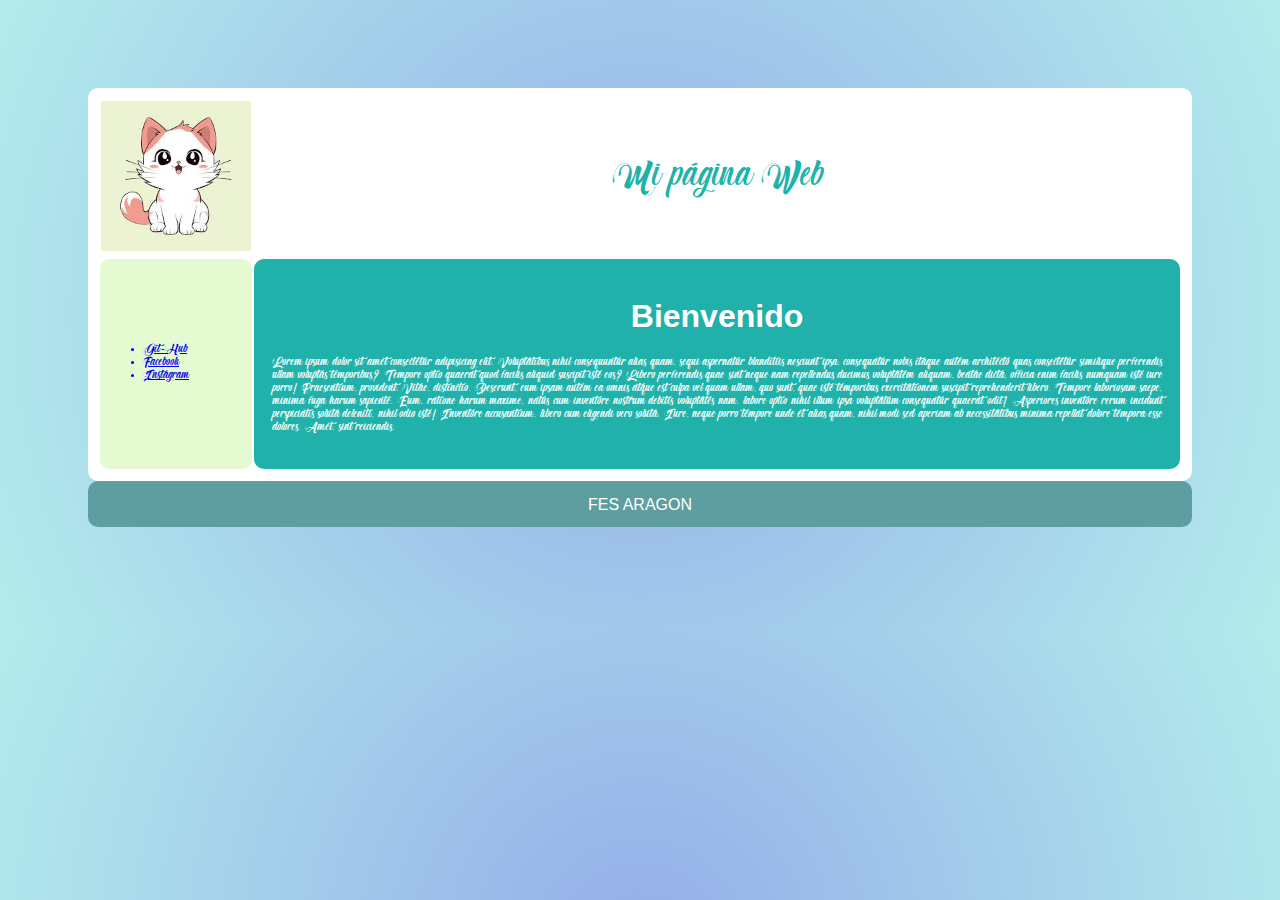
<file: 17092024/index.html>
<!DOCTYPE html>
<html lang="en">
  <head>
    <meta charset="UTF-8" />
    <meta name="viewport" content="width=device-width, initial-scale=1.0" />
    <link
      rel="shortcut icon"
      href="Recursos/Media/favicon.png"
      type="image/x-icon"
    />
    <link rel="stylesheet" href="Recursos/estilos.css" />
    <title>ICO ARAGON</title>
  </head>
  <body>
    <div class="">
      <table class="fondoBlanco borde">
        <tr>
          <td>
            <img src="Recursos/Media/gato.jpg" alt="Gato UwU" class="imagen" />
          </td>
          <td><p class="texto1">Mi página Web</p></td>
        </tr>
        <tr class="fondoAmarillo">
          <td class="bordeVerde">
            <ul>
                <a href="https://github.com/"><li>Git-Hub</li></a>
                <a href="https://es-la.facebook.com/"><li>Facebook</li></a>
                <a href="https://www.instagram.com/"><li>Instagram</li></a>              
            </ul>
          </td>
          <td class="texto2 separacion bordeVerdeMar">
            <div><h1 class="texto3">Bienvenido</h1></div>
            <div>
              <p>
                Lorem ipsum dolor sit amet consectetur adipisicing elit.
                Voluptatibus nihil consequuntur alias quam, sequi aspernatur
                blanditiis nesciunt ipsa, consequatur nobis itaque autem
                architecto quas consectetur similique perferendis ullam voluptas
                temporibus? Tempore optio quaerat quod facilis aliquid suscipit
                iste eos? Libero perferendis quae sint neque nam repellendus
                ducimus voluptatem aliquam, beatae dicta, officia enim facilis
                numquam iste iure porro! Praesentium, provident. Vitae,
                distinctio. Deserunt, eum ipsam autem ea omnis atque est culpa
                vel quam ullam, quo sunt, quae iste temporibus exercitationem
                suscipit reprehenderit libero. Tempore laboriosam saepe, minima
                fuga harum sapiente. Eum, ratione harum maxime, natus cum
                inventore nostrum debitis voluptates nam, labore optio nihil
                illum ipsa voluptatum consequatur quaerat odit! Asperiores
                inventore rerum incidunt perspiciatis soluta deleniti, nihil
                odio iste! Inventore accusantium, libero cum eligendi vero
                soluta. Iure, neque porro tempore unde et alias quam, nihil modi
                sed aperiam ab necessitatibus minima repellat dolore tempora
                esse dolores. Amet, sint reiciendis.
              </p>
            </div>
          </td>
        </tr>
      </table>
      <div>
        <p class="texto4 fondoAzul">FES ARAGON</p>
      </div>
    </div>
  </body>
</html>
</file>
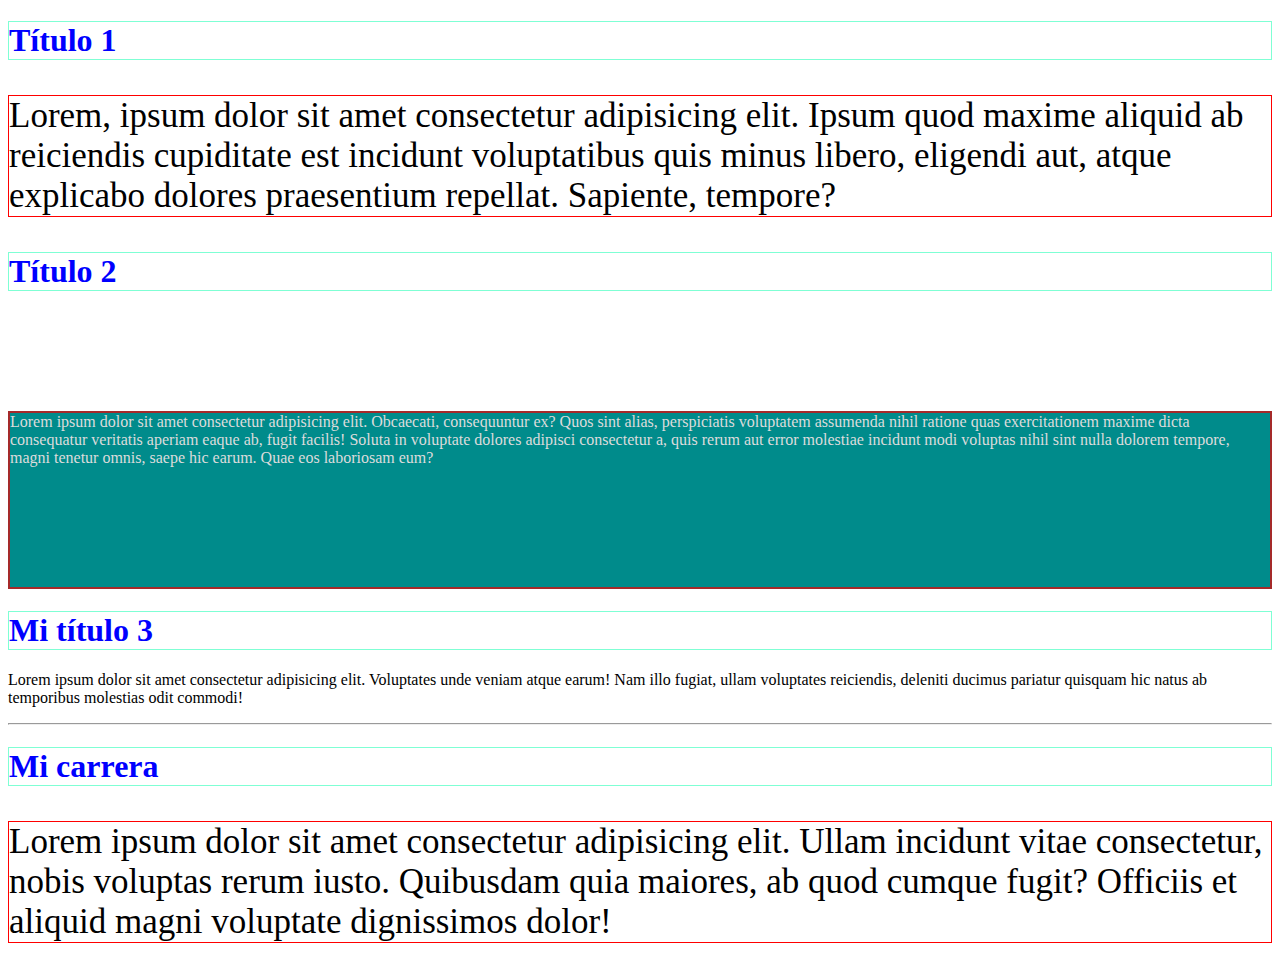
<file: 27082024/index.html>
<!DOCTYPE html>
<html lang="en">
  <head>
    <meta charset="UTF-8" />
    <meta name="viewport" content="width=device-width, initial-scale=1.0" />
    <link rel="stylesheet" href="estilos.css">
    <title>Mi página Web</title>
  </head>

  <body>
    <section>
      <div>
        <h1>Título 1</h1>
        <p class="parrafoRojo">
          Lorem, ipsum dolor sit amet consectetur adipisicing elit. Ipsum quod
          maxime aliquid ab reiciendis cupiditate est incidunt voluptatibus quis
          minus libero, eligendi aut, atque explicabo dolores praesentium
          repellat. Sapiente, tempore?
        </p>
      </div>
    </section>
    <section>
      <div>
        <h1>Título 2</h1>
        <p class="parrafoUwu">
          Lorem ipsum dolor sit amet consectetur adipisicing elit. Obcaecati,
          consequuntur ex? Quos sint alias, perspiciatis voluptatem assumenda
          nihil ratione quas exercitationem maxime dicta consequatur veritatis
          aperiam eaque ab, fugit facilis! Soluta in voluptate dolores adipisci
          consectetur a, quis rerum aut error molestiae incidunt modi voluptas
          nihil sint nulla dolorem tempore, magni tenetur omnis, saepe hic
          earum. Quae eos laboriosam eum?
        </p>
        <h1>Mi título 3</h1>
        <p>
          Lorem ipsum dolor sit amet consectetur adipisicing elit. Voluptates
          unde veniam atque earum! Nam illo fugiat, ullam voluptates reiciendis,
          deleniti ducimus pariatur quisquam hic natus ab temporibus molestias
          odit commodi!
        </p>
      </div>
    </section>
    <hr />
    <div>
      <h1>Mi carrera</h1>
      <p class="parrafoRojo">
        Lorem ipsum dolor sit amet consectetur adipisicing elit. Ullam incidunt
        vitae consectetur, nobis voluptas rerum iusto. Quibusdam quia maiores,
        ab quod cumque fugit? Officiis et aliquid magni voluptate dignissimos
        dolor!
      </p>
    </div>
  </body>
</html>
</file>
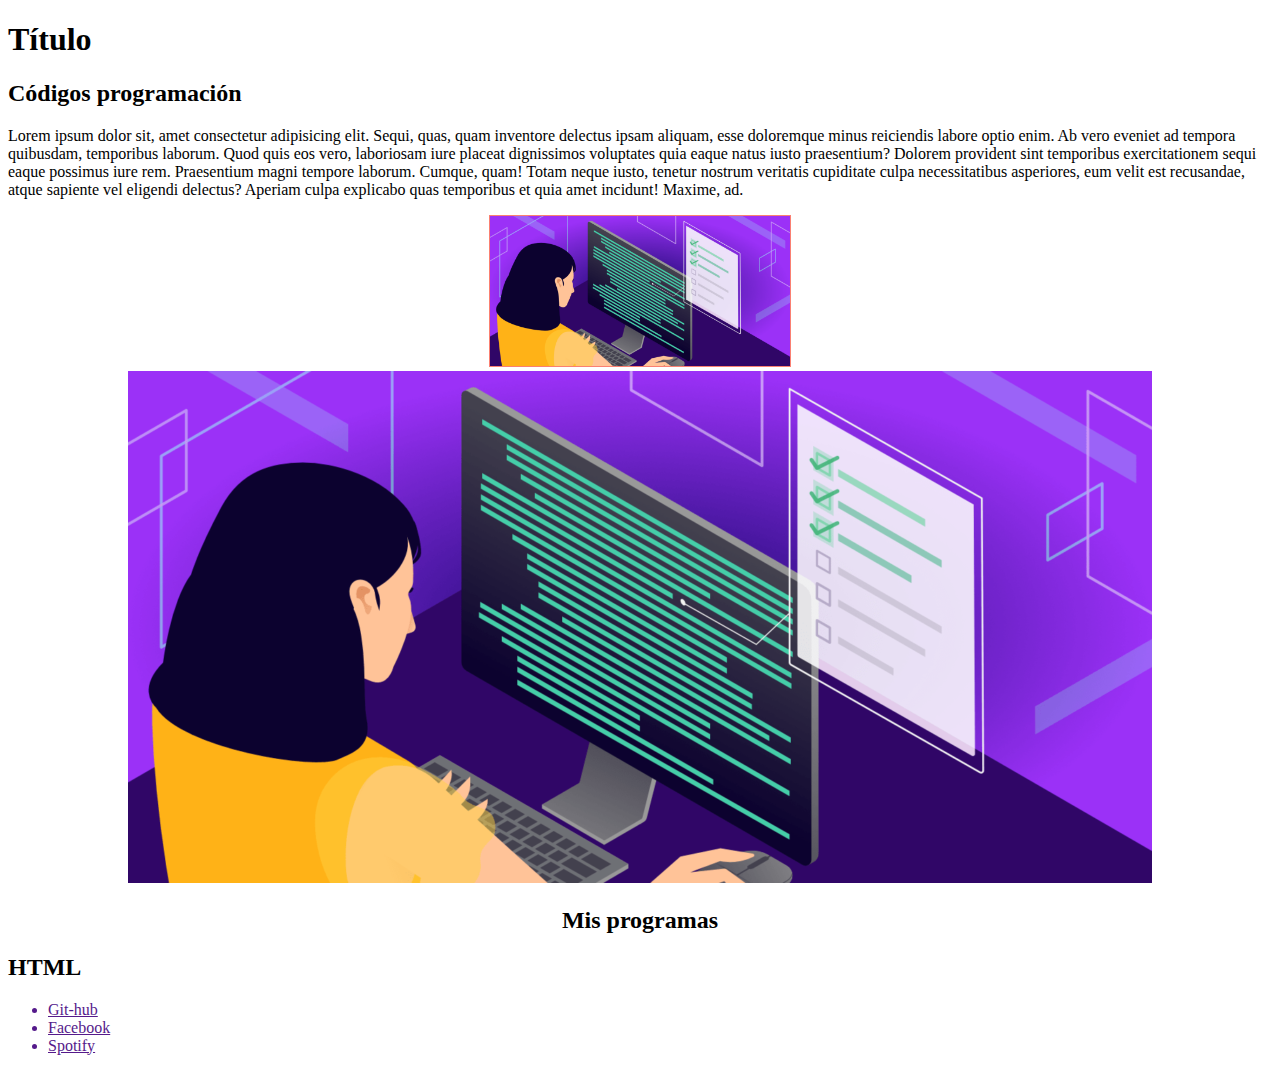
<file: 29082024/index.html>
<!DOCTYPE html>
<html lang="en">
  <head>
    <meta charset="UTF-8" />
    <meta name="viewport" content="width=device-width, initial-scale=1.0" />
    <meta name="description" content="" />
    <title>Document</title>
    <link rel="shortcut icon" href="Media/favicon.png" type="image/x-icon" />
    <link rel="stylesheet" href="estilos.css" />
  </head>
  <body>
    <header>
      <div>
        <h1>Título</h1>
      </div>
    </header>
    <main>
      <section>
        <h2>Códigos programación</h2>
        <div>
          <p>
            Lorem ipsum dolor sit, amet consectetur adipisicing elit. Sequi,
            quas, quam inventore delectus ipsam aliquam, esse doloremque minus
            reiciendis labore optio enim. Ab vero eveniet ad tempora quibusdam,
            temporibus laborum. Quod quis eos vero, laboriosam iure placeat
            dignissimos voluptates quia eaque natus iusto praesentium? Dolorem
            provident sint temporibus exercitationem sequi eaque possimus iure
            rem. Praesentium magni tempore laborum. Cumque, quam! Totam neque
            iusto, tenetur nostrum veritatis cupiditate culpa necessitatibus
            asperiores, eum velit est recusandae, atque sapiente vel eligendi
            delectus? Aperiam culpa explicabo quas temporibus et quia amet
            incidunt! Maxime, ad.
          </p>
        </div>
        <div align="center">
          <img
            class="imagenUno"
            src="Media/codigosProgramacion.png"
            alt="Código de programación"
          />
        </div>
      </section>
      <section>
        <div align="center">
            <img
              src="Media/codigosProgramacion.png"
              alt="Código de programación"
            />
        <h2>Mis programas</h2>

      </section>
      <section>
        <h2>HTML</h2>
      </section>
    </main>
    <footer>
      <div>
        <ul>
          <a href=""><li>Git-hub</li></a>
          <a href=""><li>Facebook</li></a>
          <a href=""><li>Spotify</li></a>
        </ul>
      </div>
    </footer>
  </body>
</html>
</file>
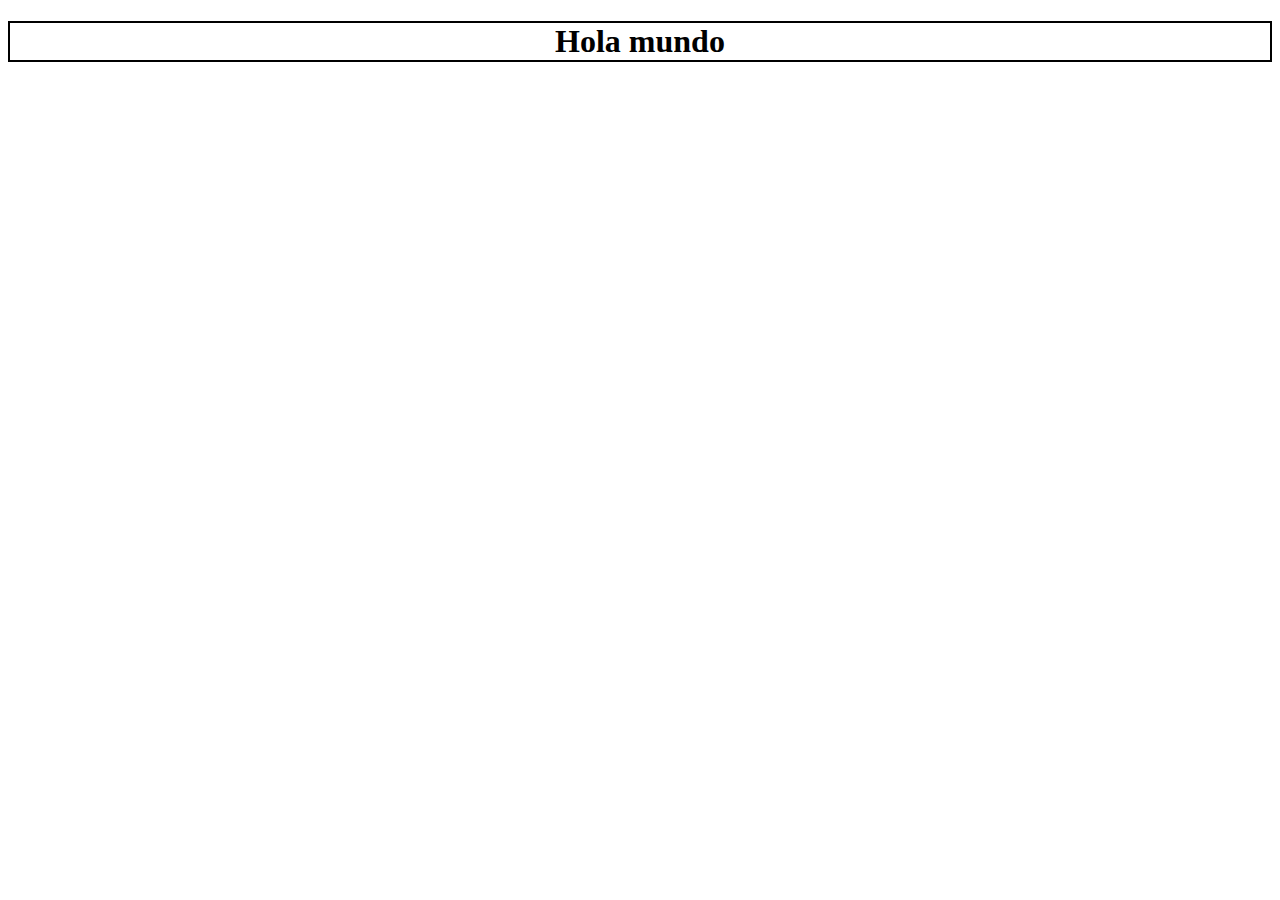
<file: ico/index.html>
<!DOCTYPE html>
<html lang="en">
<head>
    <meta charset="UTF-8">
    <meta name="viewport" content="width=device-width, initial-scale=1.0">
    <title>ICO</title>
    <link rel="stylesheet" href="estilos.css">
</head>
<body>
    <div>
        <h1 class="centrado">Hola mundo</h1>
    </div>
</body>
</html>
</file>
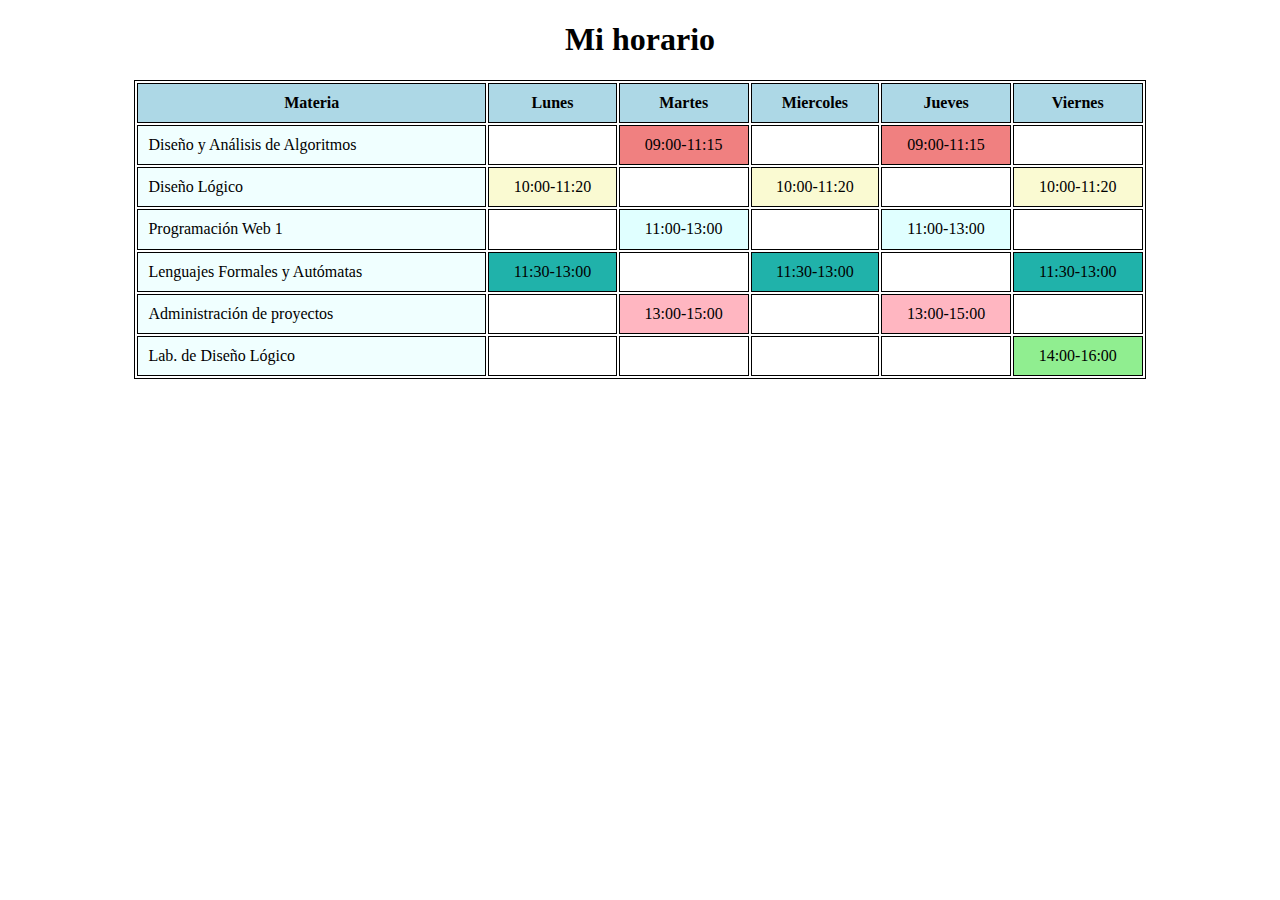
<file: Mi_horario/index.html>
<!DOCTYPE html>
<html lang="en">
  <head>
    <meta charset="UTF-8" />
    <meta name="viewport" content="width=device-width, initial-scale=1.0" />
    <link rel="stylesheet" href="estilos.css" />
    <title>Horario</title>
  </head>
  <body>
    <section>
      <h1 class="titulo">Mi horario</h1>
    </section>
    <section>
      <table class="horario">
        <tr class="encabezado">
          <td>Materia</td>
          <td>Lunes</td>
          <td>Martes</td>
          <td>Miercoles</td>
          <td>Jueves</td>
          <td>Viernes</td>
        </tr>
        <tr>
          <td class="materias">Diseño y Análisis de Algoritmos</td>
          <td class="hora"></td>
          <td class="hora disenoyanalisis">09:00-11:15</td>
          <td class="hora"></td>
          <td class="hora disenoyanalisis">09:00-11:15</td>
          <td class="hora"></td>
        </tr>
        <tr>
          <td class="materias">Diseño Lógico</td>
          <td class="hora disenologico">10:00-11:20</td>
          <td class="hora"></td>
          <td class="hora disenologico">10:00-11:20</td>
          <td class="hora"></td>
          <td class="hora disenologico">10:00-11:20</td>
        </tr>
        <tr>
          <td class="materias">Programación Web 1</td>
          <td class="hora"></td>
          <td class="hora programacion">11:00-13:00</td>
          <td class="hora"></td>
          <td class="hora programacion">11:00-13:00</td>
          <td class="hora"></td>
        </tr>
        <tr>
          <td class="materias">Lenguajes Formales y Autómatas</td>
          <td class="hora lenguajes">11:30-13:00</td>
          <td class="hora"></td>
          <td class="hora lenguajes">11:30-13:00</td>
          <td class="hora"></td>
          <td class="hora lenguajes">11:30-13:00</td>
        </tr>
        <tr>
          <td class="materias">Administración de proyectos</td>
          <td class="hora"></td>
          <td class="hora administracion">13:00-15:00</td>
          <td class="hora"></td>
          <td class="hora administracion">13:00-15:00</td>
          <td class="hora"></td>
        </tr>
        <tr>
          <td class="materias">Lab. de Diseño Lógico</td>
          <td class="hora"></td>
          <td class="hora"></td>
          <td class="hora"></td>
          <td class="hora"></td>
          <td class="hora lab">14:00-16:00</td>
        </tr>
      </table>
    </section>
  </body>
</html>
</file>
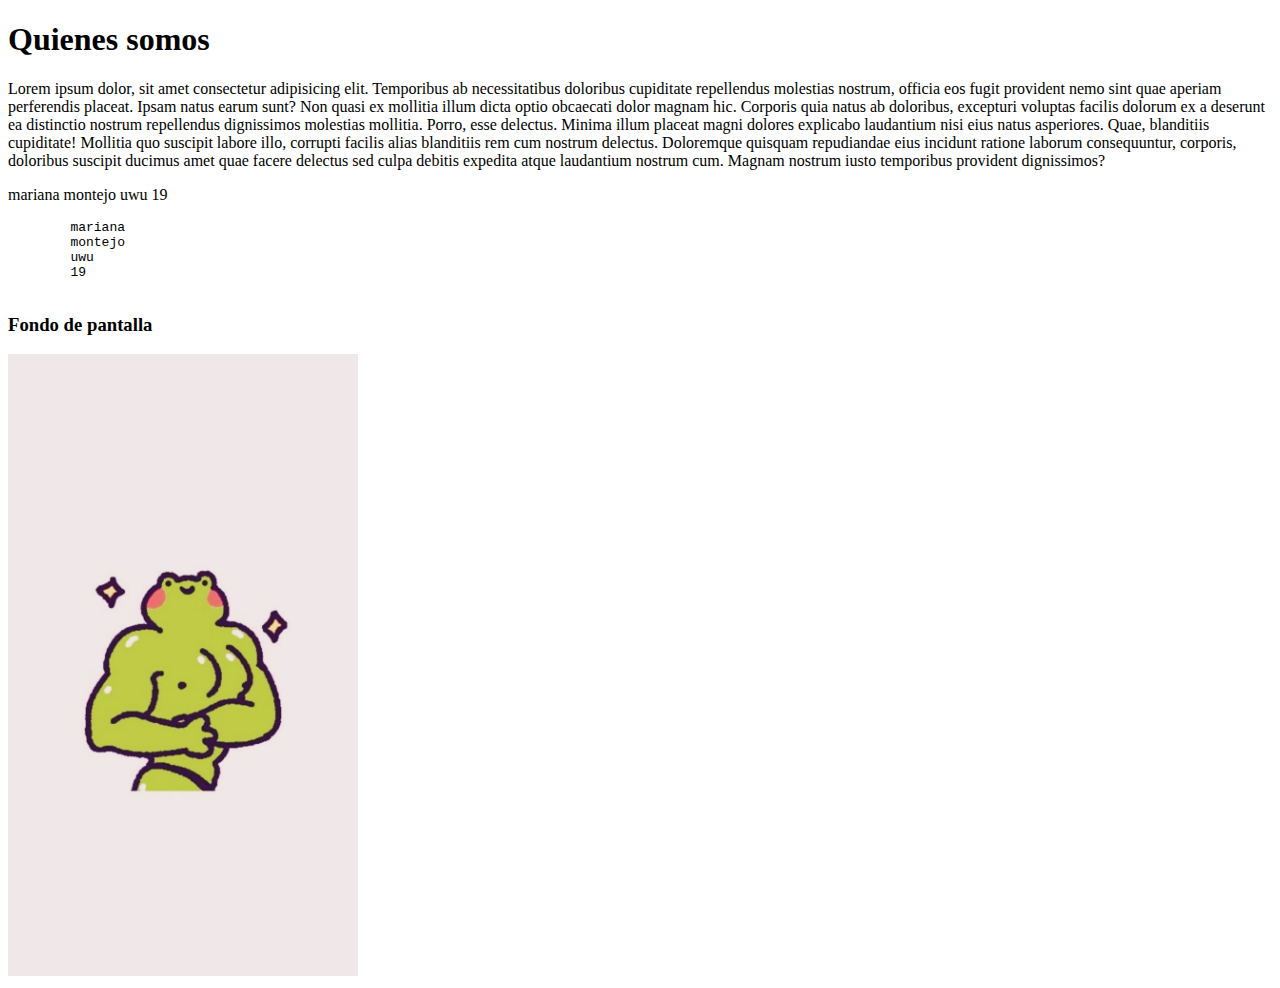
<file: Mi_Pagina_con_Anclas/index.html>
<!DOCTYPE html>
<html lang="en">
  <head>
    <meta charset="UTF-8" />
    <meta name="viewport" content="width=device-width, initial-scale=1.0" />
    <title>UNAM</title>
    <link
      rel="shortcut icon"
      href="Media\img\favicon\favicon.png"
      type="image/x-icon"
    />
  </head>
  <body>
    <!-- Titulo de mi pagina Sección principal-->
    <section>
      <h1>Quienes somos</h1>
      <p>
        Lorem ipsum dolor, sit amet consectetur adipisicing elit. Temporibus ab
        necessitatibus doloribus cupiditate repellendus molestias nostrum,
        officia eos fugit provident nemo sint quae aperiam perferendis placeat.
        Ipsam natus earum sunt? Non quasi ex mollitia illum dicta optio
        obcaecati dolor magnam hic. Corporis quia natus ab doloribus, excepturi
        voluptas facilis dolorum ex a deserunt ea distinctio nostrum repellendus
        dignissimos molestias mollitia. Porro, esse delectus. Minima illum
        placeat magni dolores explicabo laudantium nisi eius natus asperiores.
        Quae, blanditiis cupiditate! Mollitia quo suscipit labore illo, corrupti
        facilis alias blanditiis rem cum nostrum delectus. Doloremque quisquam
        repudiandae eius incidunt ratione laborum consequuntur, corporis,
        doloribus suscipit ducimus amet quae facere delectus sed culpa debitis
        expedita atque laudantium nostrum cum. Magnam nostrum iusto temporibus
        provident dignissimos?
      </p>
      <p>mariana montejo uwu 19</p>
      <pre>
        mariana
        montejo
        uwu
        19
      </pre>
    </section>
    <!-- Seccion 2 de mi pagina -->
    <section>
      <h3>Fondo de pantalla</h3>
      <div>
        <a href="pagina2.html">
            <img src="Media\img\rana.jpg" alt="Imagen fondo" width="350px" />
        </a>
      </div>
    </section>
  </body>
</html>
</file>
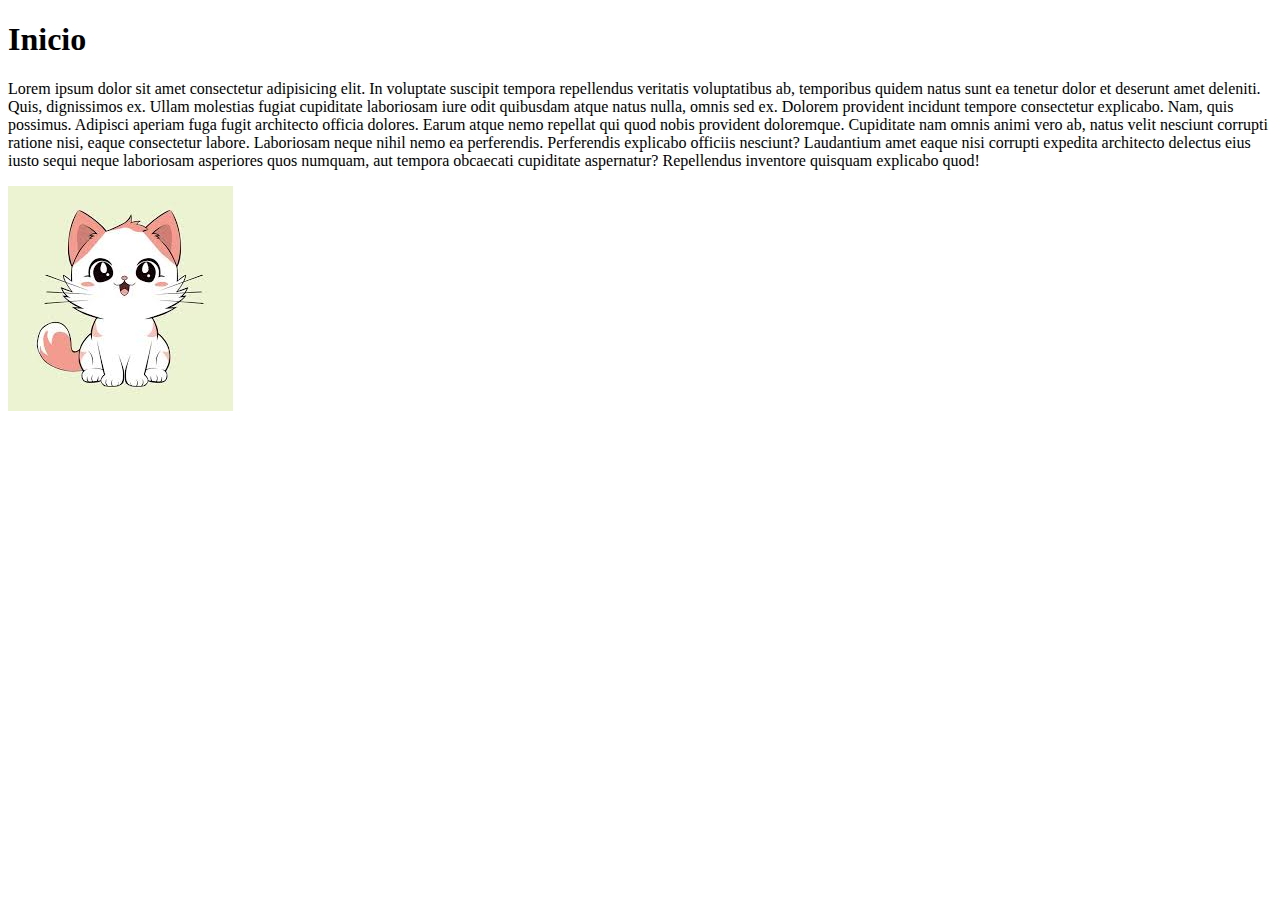
<file: Uso_de_Git/index.html>
<!DOCTYPE html>
<html lang="en">
  <head>
    <meta charset="UTF-8" />
    <meta name="viewport" content="width=device-width, initial-scale=1.0" />
    <title>Página Uno</title>
  </head>
  <body>
    <h1>Inicio</h1>
    <p>
      Lorem ipsum dolor sit amet consectetur adipisicing elit. In voluptate
      suscipit tempora repellendus veritatis voluptatibus ab, temporibus quidem
      natus sunt ea tenetur dolor et deserunt amet deleniti. Quis, dignissimos
      ex. Ullam molestias fugiat cupiditate laboriosam iure odit quibusdam atque
      natus nulla, omnis sed ex. Dolorem provident incidunt tempore consectetur
      explicabo. Nam, quis possimus. Adipisci aperiam fuga fugit architecto
      officia dolores. Earum atque nemo repellat qui quod nobis provident
      doloremque. Cupiditate nam omnis animi vero ab, natus velit nesciunt
      corrupti ratione nisi, eaque consectetur labore. Laboriosam neque nihil
      nemo ea perferendis. Perferendis explicabo officiis nesciunt? Laudantium
      amet eaque nisi corrupti expedita architecto delectus eius iusto sequi
      neque laboriosam asperiores quos numquam, aut tempora obcaecati cupiditate
      aspernatur? Repellendus inventore quisquam explicabo quod!
    </p>
    <a href="dos.html"><img src="gato.jpg" alt="Gato"></a>
  </body>
</html>
</file>
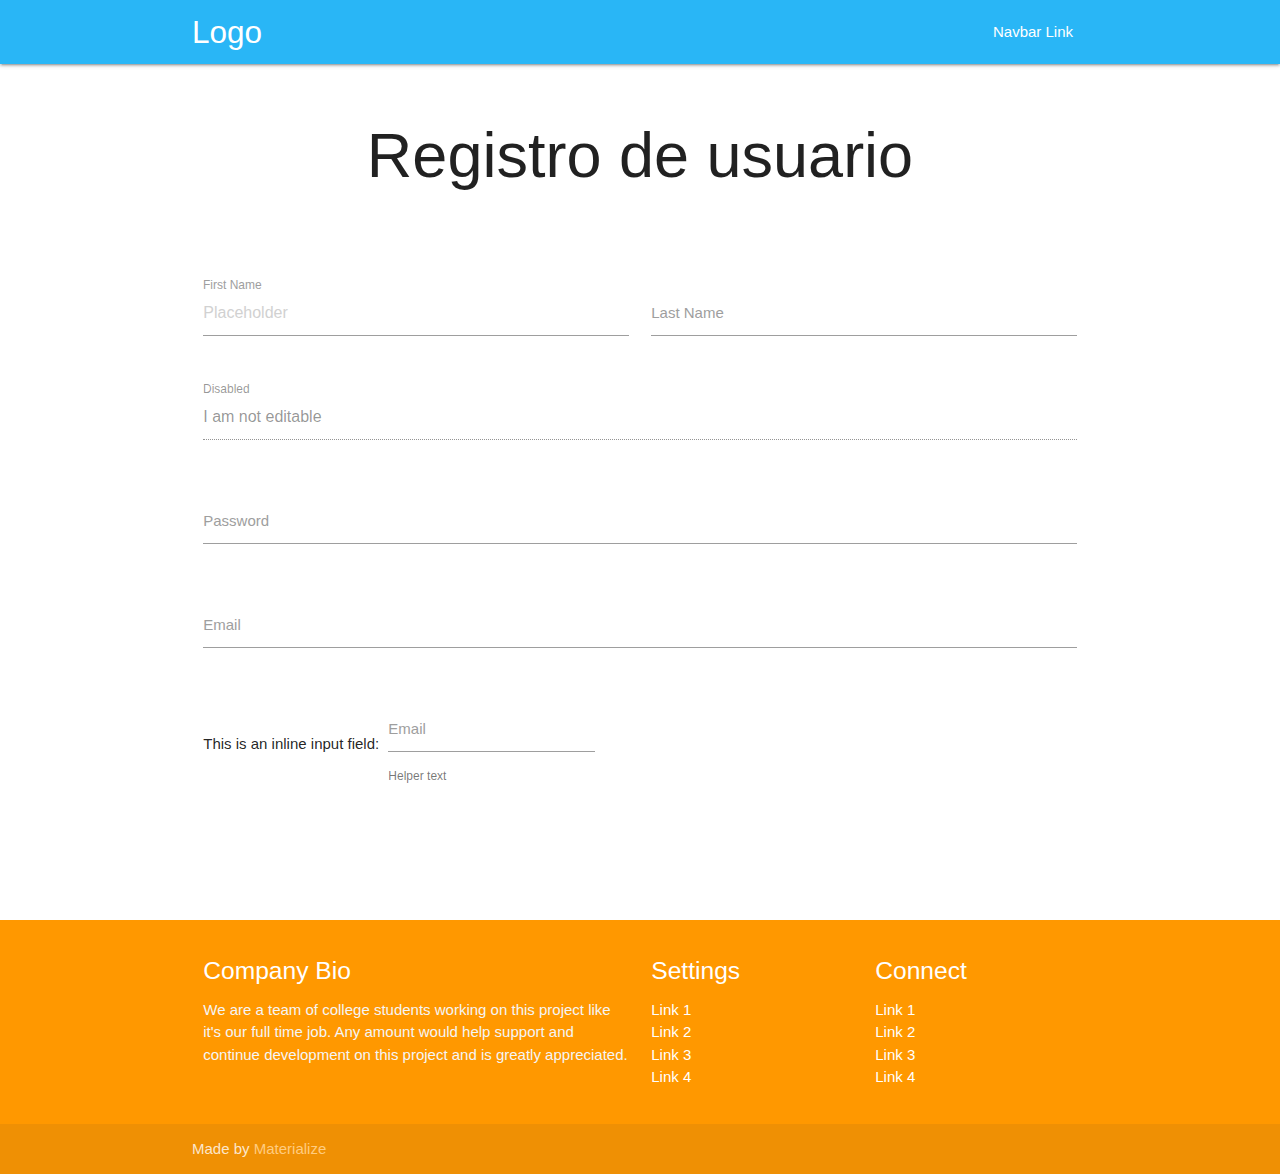
<file: Loginweb/starter-template/index.html>
<!DOCTYPE html>
<html lang="en">
<head>
  <meta http-equiv="Content-Type" content="text/html; charset=UTF-8"/>
  <meta name="viewport" content="width=device-width, initial-scale=1, maximum-scale=1.0"/>
  <title>Starter Template - Materialize</title>

  <!-- CSS  -->
  <link href="https://fonts.googleapis.com/icon?family=Material+Icons" rel="stylesheet">
  <link href="css/materialize.css" type="text/css" rel="stylesheet" media="screen,projection"/>
  <link href="css/style.css" type="text/css" rel="stylesheet" media="screen,projection"/>
</head>
<body>
  <nav class="light-blue lighten-1" role="navigation">
    <div class="nav-wrapper container"><a id="logo-container" href="#" class="brand-logo">Logo</a>
      <ul class="right hide-on-med-and-down">
        <li><a href="#">Navbar Link</a></li>
      </ul>

      <ul id="nav-mobile" class="sidenav">
        <li><a href="#">Navbar Link</a></li>
      </ul>
      <a href="#" data-target="nav-mobile" class="sidenav-trigger"><i class="material-icons">menu</i></a>
    </div>
  </nav>
  <div class="section no-pad-bot" id="index-banner">
    <div class="container">
      <h1 class="header center ">Registro de usuario</h1>
      <br><br>

    </div>
  </div>


  <div class="container">
    <div class="section">

      <!--   Icon Section   -->
      <div class="row">
        <div class="col s12">
          <div class="row">
            <form class="col s12">
              <div class="row">
                <div class="input-field col s6">
                  <input placeholder="Placeholder" id="first_name" type="text" class="validate">
                  <label for="first_name">First Name</label>
                </div>
                <div class="input-field col s6">
                  <input id="last_name" type="text" class="validate">
                  <label for="last_name">Last Name</label>
                </div>
              </div>
              <div class="row">
                <div class="input-field col s12">
                  <input disabled value="I am not editable" id="disabled" type="text" class="validate">
                  <label for="disabled">Disabled</label>
                </div>
              </div>
              <div class="row">
                <div class="input-field col s12">
                  <input id="password" type="password" class="validate">
                  <label for="password">Password</label>
                </div>
              </div>
              <div class="row">
                <div class="input-field col s12">
                  <input id="email" type="email" class="validate">
                  <label for="email">Email</label>
                </div>
              </div>
              <div class="row">
                <div class="col s12">
                  This is an inline input field:
                  <div class="input-field inline">
                    <input id="email_inline" type="email" class="validate">
                    <label for="email_inline">Email</label>
                    <span class="helper-text" data-error="wrong" data-success="right">Helper text</span>
                  </div>
                </div>
              </div>
            </form>
          </div>
        
        </div>
      </div>

    </div>
    <br><br>
  </div>

  <footer class="page-footer orange">
    <div class="container">
      <div class="row">
        <div class="col l6 s12">
          <h5 class="white-text">Company Bio</h5>
          <p class="grey-text text-lighten-4">We are a team of college students working on this project like it's our full time job. Any amount would help support and continue development on this project and is greatly appreciated.</p>


        </div>
        <div class="col l3 s12">
          <h5 class="white-text">Settings</h5>
          <ul>
            <li><a class="white-text" href="#!">Link 1</a></li>
            <li><a class="white-text" href="#!">Link 2</a></li>
            <li><a class="white-text" href="#!">Link 3</a></li>
            <li><a class="white-text" href="#!">Link 4</a></li>
          </ul>
        </div>
        <div class="col l3 s12">
          <h5 class="white-text">Connect</h5>
          <ul>
            <li><a class="white-text" href="#!">Link 1</a></li>
            <li><a class="white-text" href="#!">Link 2</a></li>
            <li><a class="white-text" href="#!">Link 3</a></li>
            <li><a class="white-text" href="#!">Link 4</a></li>
          </ul>
        </div>
      </div>
    </div>
    <div class="footer-copyright">
      <div class="container">
      Made by <a class="orange-text text-lighten-3" href="http://materializecss.com">Materialize</a>
      </div>
    </div>
  </footer>


  <!--  Scripts-->
  <script src="https://code.jquery.com/jquery-2.1.1.min.js"></script>
  <script src="js/materialize.js"></script>
  <script src="js/init.js"></script>

  </body>
</html>
</file>
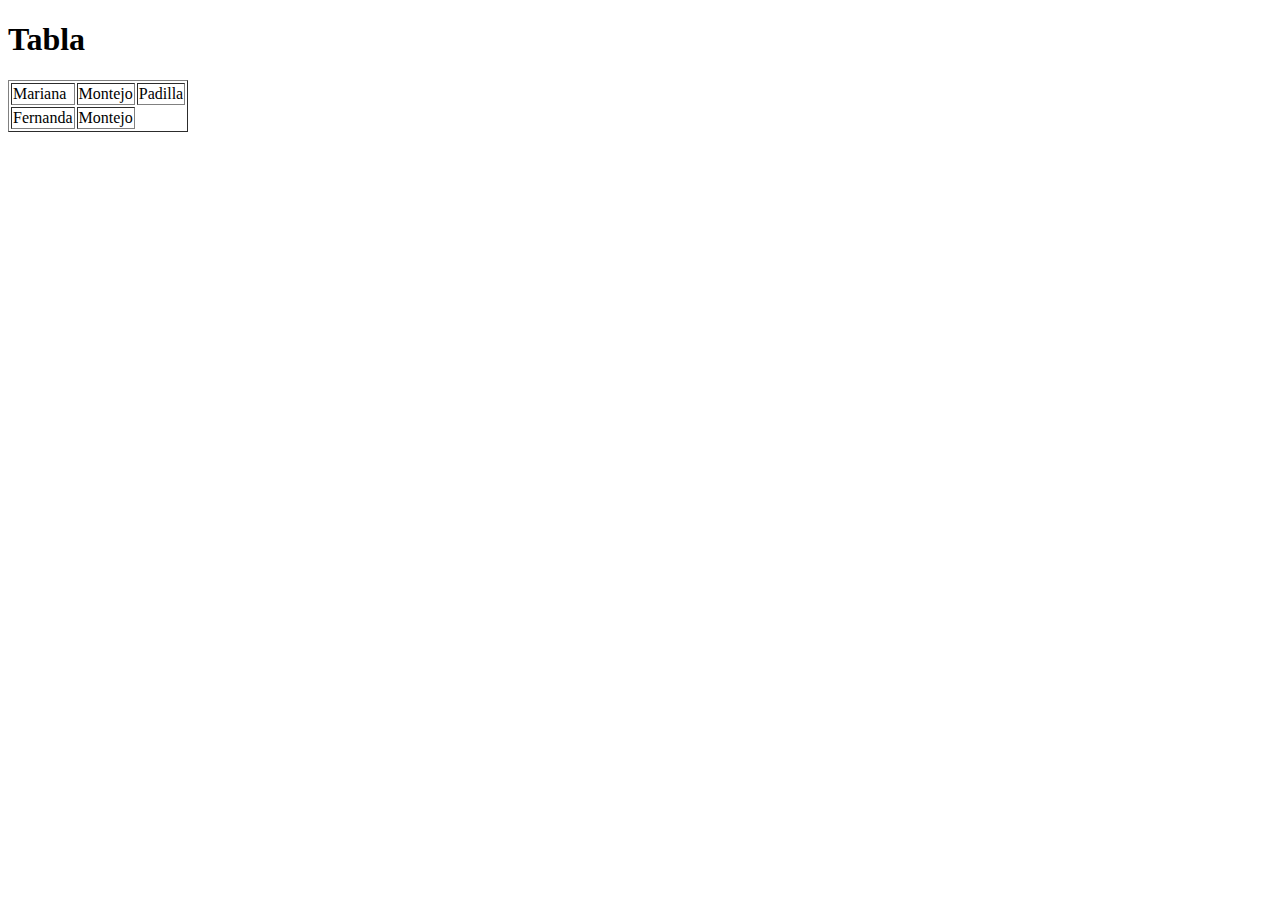
<file: 29082024/index2.html>
<!DOCTYPE html>
<html lang="en">
  <head>
    <meta charset="UTF-8" />
    <meta name="viewport" content="width=device-width, initial-scale=1.0" />
    <title>Document</title>
  </head>
  <body>
    <h1>Tabla</h1>
    <table border="1">
      <tr>
        <td>Mariana</td>
        <td>Montejo</td>
        <td>Padilla</td>
      </tr>
      <tr>
        <td>Fernanda</td>
        <td>Montejo</td>
      </tr>
    </table>
  </body>
</html>
</file>
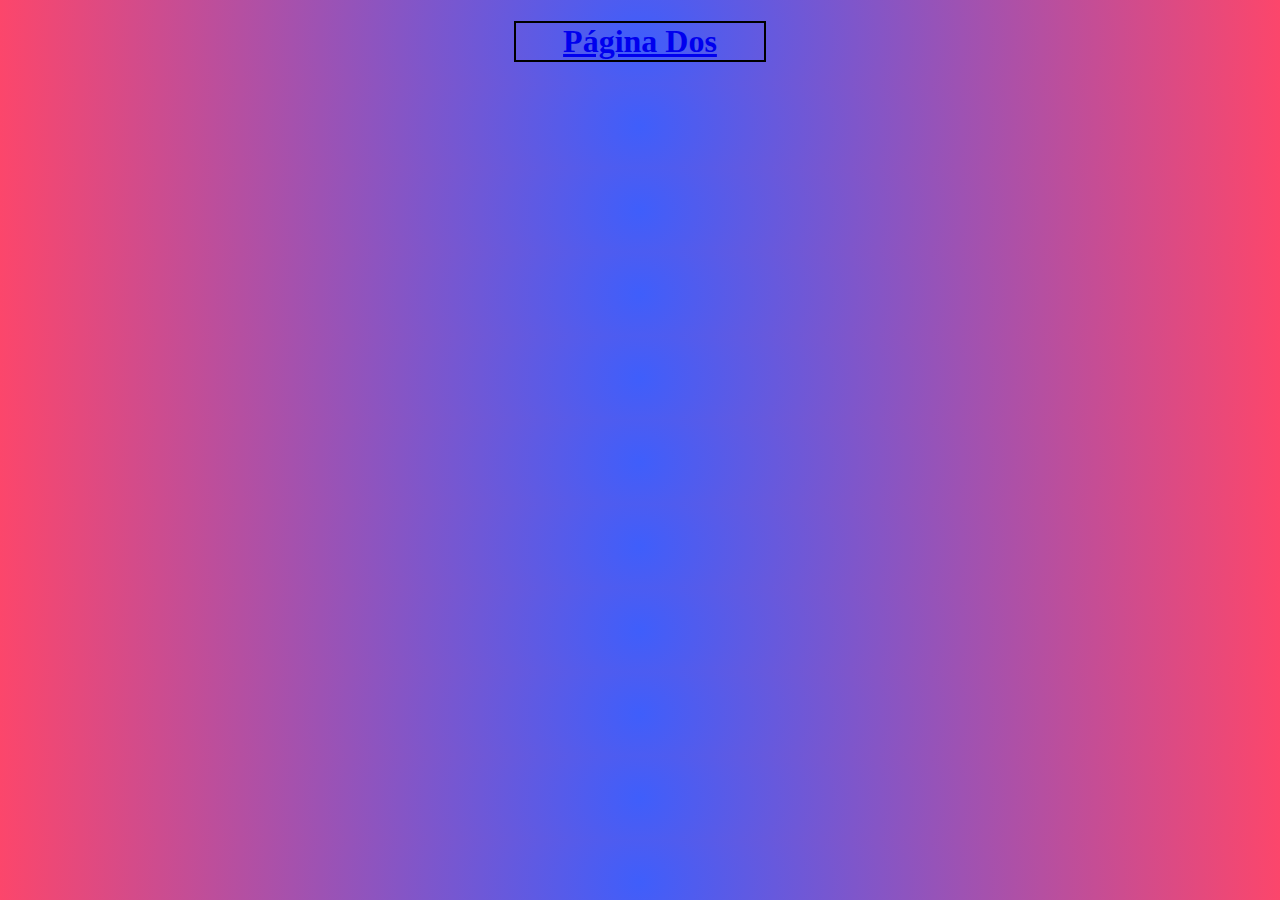
<file: ico/pagina2.html>
<!DOCTYPE html>
<html lang="en">
<head>
    <meta charset="UTF-8">
    <meta name="viewport" content="width=device-width, initial-scale=1.0">
    <title>ICO</title>
    <link rel="stylesheet" href="estilos.css">
</head>
<body class="rosa">
    <div class="caja">
        <a href="index.html"><h1 class="centrado">Página Dos</h1></div></a>
    </div>
</body>
</html>
</file>
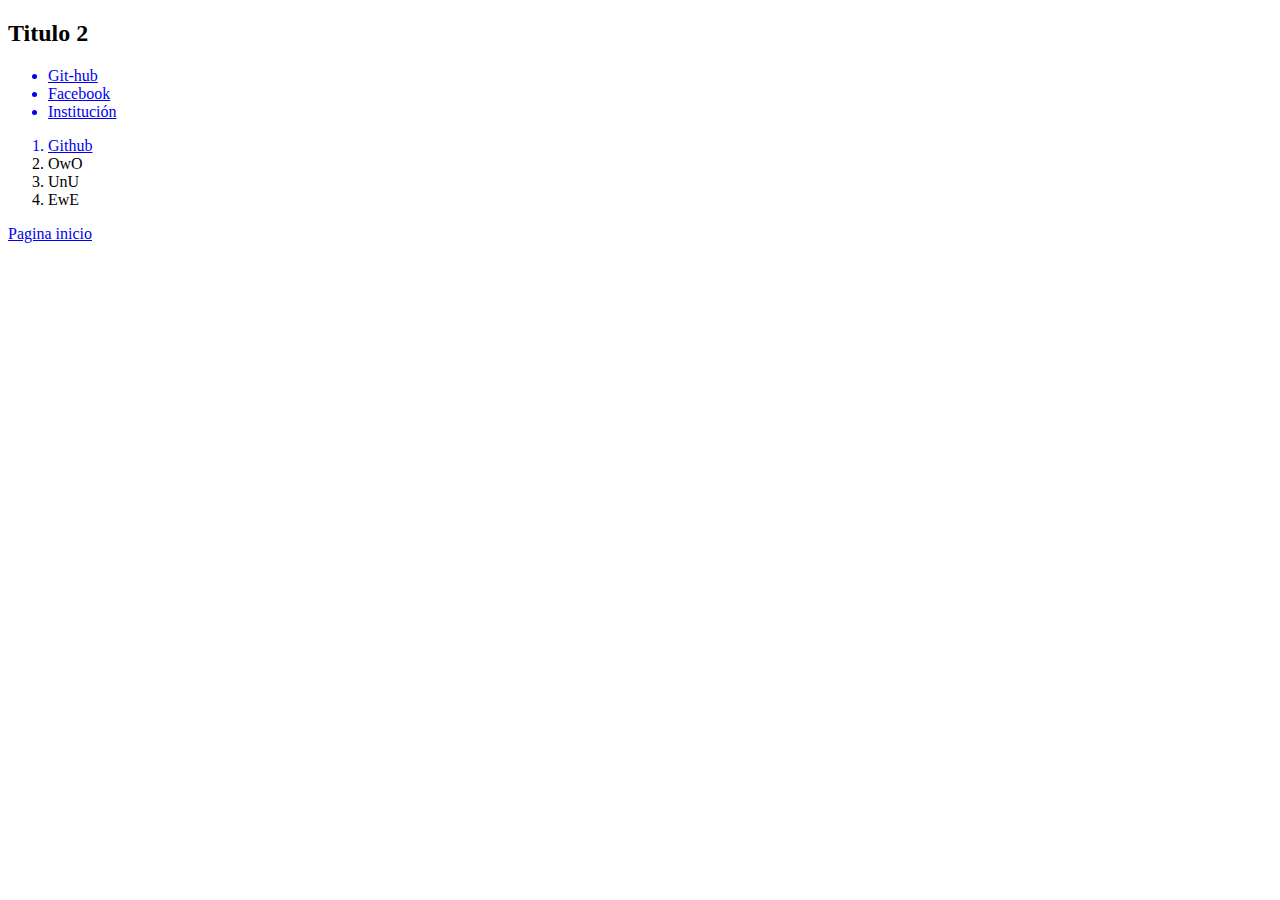
<file: Mi_Pagina_con_Anclas/pagina2.html>
<!DOCTYPE html>
<html lang="en">
  <head>
    <meta charset="UTF-8" />
    <meta name="viewport" content="width=device-width, initial-scale=1.0" />
    <title>Pagina Dos</title>
    <link
      rel="shortcut icon"
      href="Media/img/favicon/favicon2.png"
      type="image/x-icon"
    />
  </head>
  <body>
    <section>
      <h2>Titulo 2</h2>
      <div>
        <ul>
          <a href="https://github.com"><li>Git-hub</li></a>
          <a href="https://www.facebook.com/"> <li>Facebook</li></a>
          <a href="https://www.unam.mx/"><li>Institución</li></a>
        </ul>
        <ol>
          <a href="https://github.com"><li>Github</li></a>
          <li>OwO</li>
          <li>UnU</li>
          <li>EwE</li>
        </ol>
      </div>
    </section>

    <section>
        <a href="index.html">Pagina inicio</a>
    </section>
  </body>
</html>
</file>
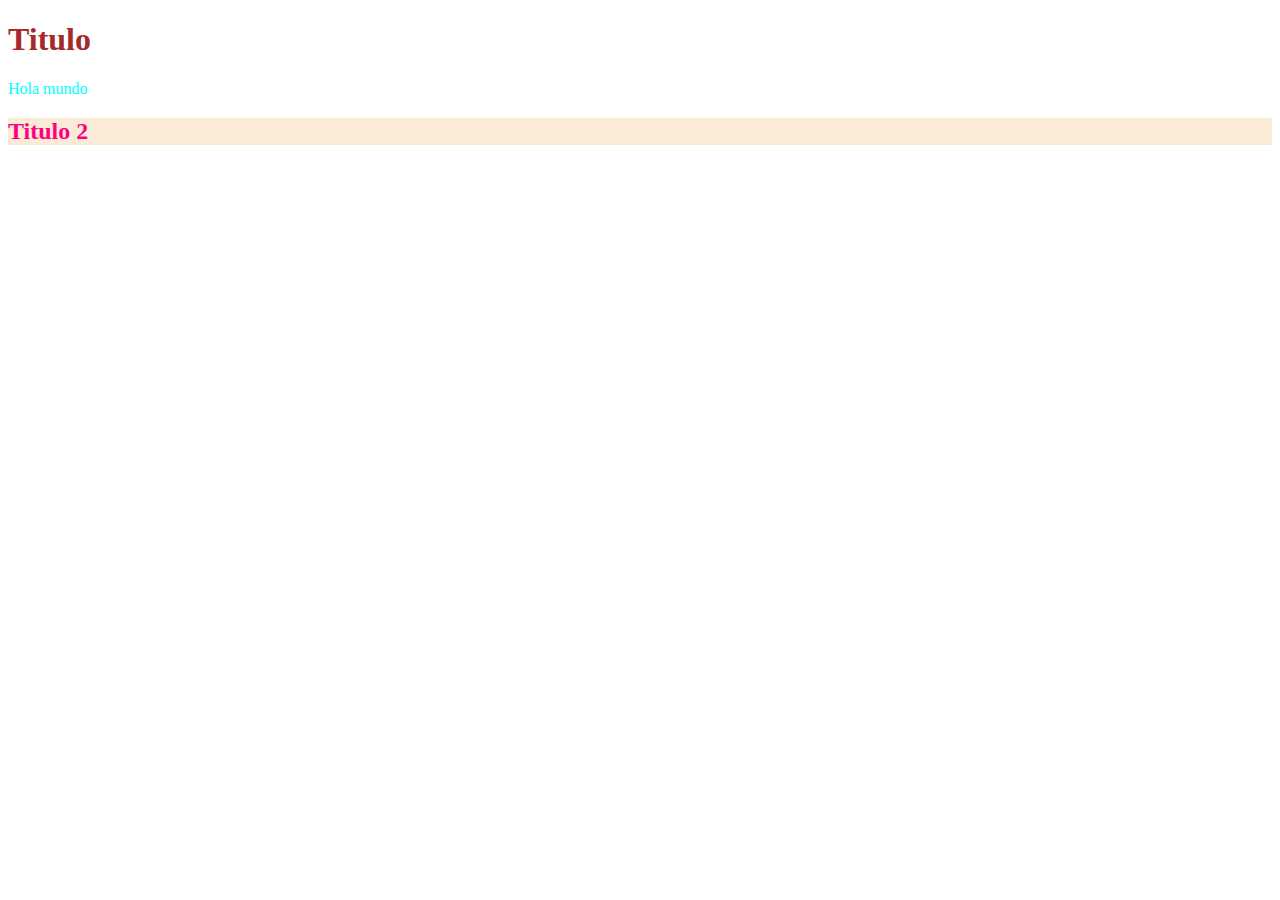
<file: Mi_Pagina_con_Anclas/pagina3.html>
<!DOCTYPE html>
<html lang="en">
  <head>
    <meta charset="UTF-8" />
    <meta name="viewport" content="width=device-width, initial-scale=1.0" />
    <title>Estilos</title>
  </head>
  <body>
    <h1 style="color: brown;">Titulo</h1>
    <p style="color: aqua;">Hola mundo</p>
    <h2 style="background-color: antiquewhite; color: rgb(255, 0, 132);">Titulo 2</h2>
  </body>
</html>
</file>
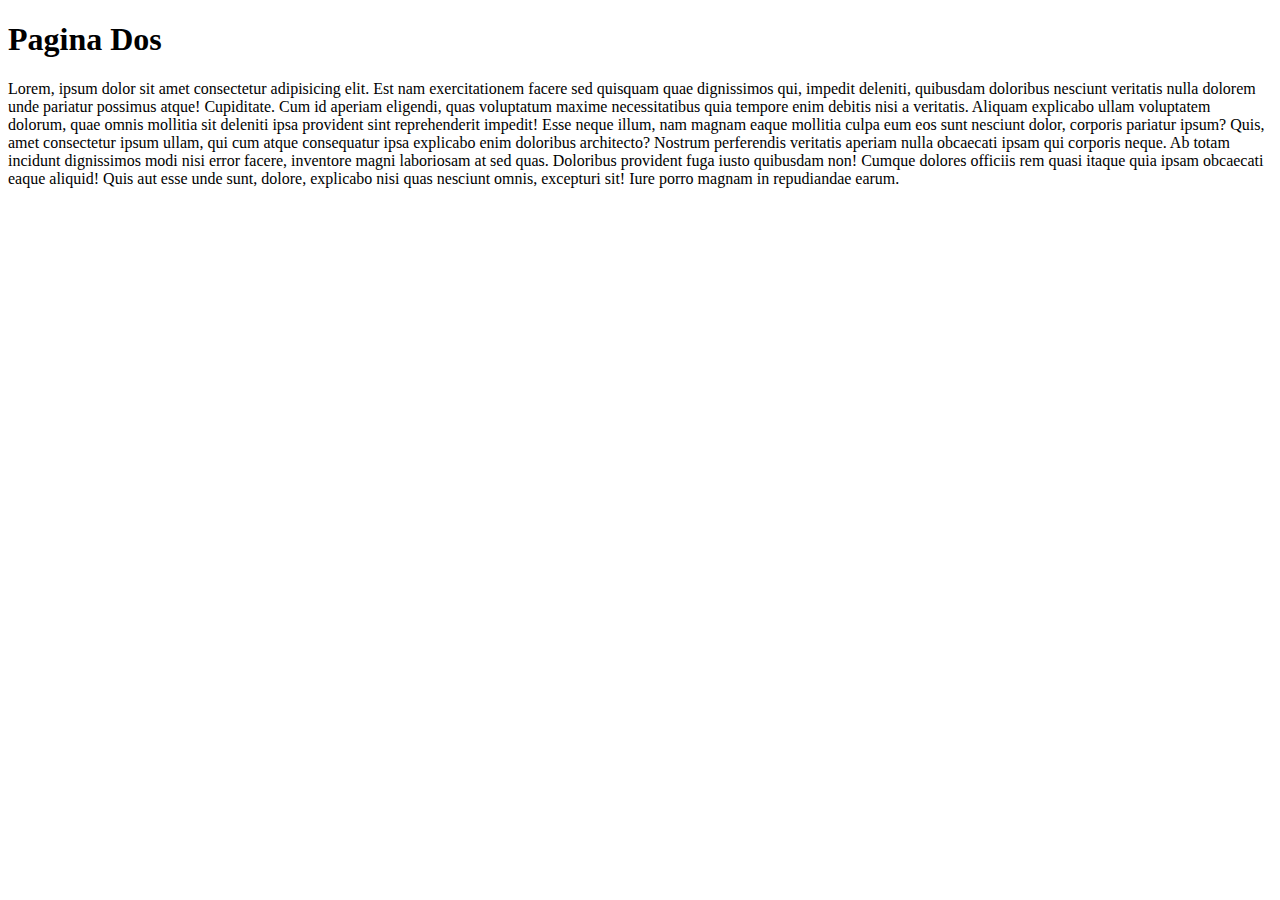
<file: Uso_de_Git/dos.html>
<!DOCTYPE html>
<html lang="en">
  <head>
    <meta charset="UTF-8" />
    <meta name="viewport" content="width=device-width, initial-scale=1.0" />
    <title>Pagina Dos</title>
  </head>
  <body>
    <h1>Pagina Dos</h1>
    <p>
      Lorem, ipsum dolor sit amet consectetur adipisicing elit. Est nam
      exercitationem facere sed quisquam quae dignissimos qui, impedit deleniti,
      quibusdam doloribus nesciunt veritatis nulla dolorem unde pariatur
      possimus atque! Cupiditate. Cum id aperiam eligendi, quas voluptatum
      maxime necessitatibus quia tempore enim debitis nisi a veritatis. Aliquam
      explicabo ullam voluptatem dolorum, quae omnis mollitia sit deleniti ipsa
      provident sint reprehenderit impedit! Esse neque illum, nam magnam eaque
      mollitia culpa eum eos sunt nesciunt dolor, corporis pariatur ipsum? Quis,
      amet consectetur ipsum ullam, qui cum atque consequatur ipsa explicabo
      enim doloribus architecto? Nostrum perferendis veritatis aperiam nulla
      obcaecati ipsam qui corporis neque. Ab totam incidunt dignissimos modi
      nisi error facere, inventore magni laboriosam at sed quas. Doloribus
      provident fuga iusto quibusdam non! Cumque dolores officiis rem quasi
      itaque quia ipsam obcaecati eaque aliquid! Quis aut esse unde sunt,
      dolore, explicabo nisi quas nesciunt omnis, excepturi sit! Iure porro
      magnam in repudiandae earum.
    </p>
  </body>
</html>
</file>
<file: 17092024/Recursos/estilos.css>
@font-face {
  font-family: UwU;
  src: url(./Fuentes/Mister\ Grape\ -\ Personal\ Use.otf);
}
body {
  background: rgb(148, 173, 233);
  background: radial-gradient(
    circle,
    rgba(148, 173, 233, 1) 0%,
    rgba(179, 236, 236, 1) 100%
  );
  font-family: "UwU";
  padding: 5em;
}
.fondoBlanco {
  background-color: white;
}
.fondoAmarillo {
  background-color: rgb(230, 250, 210);
}
.fondoAzul {
  background-color: cadetblue;
  margin-top: 0;
  padding-bottom: 3px;
  padding-top: 5px;
  border: 10px solid cadetblue;
  border-radius: 10px;
}
.imagen {
  width: 150px;
}
.texto1 {
  text-align: center;
  font-size: 3em;
  color: lightseagreen;
}
.texto2 {
  font-size: 1em;
  color: white;
  background-color: lightseagreen;
  text-align: justify;
}
.separacion {
  padding: 1em;
}
.texto3 {
  text-align: center;
  font-family: "Franklin Gothic Medium", "Arial Narrow", Arial, sans-serif;
}
.borde {
  border: 10px solid white;
  border-radius: 10px;
}
.bordeVerde {
  border: 2px solid rgb(230, 250, 210);
  border-radius: 10px;
}
.bordeVerdeMar {
  border: 2px solid lightseagreen;
  border-radius: 10px;
}
.texto4 {
  text-align: center;
  font-family: "Gill Sans", "Gill Sans MT", Calibri, "Trebuchet MS", sans-serif;
  color: white;
}
</file>
<file: 27082024/estilos.css>
h1 {
  color: blue;
  border: 1px solid aquamarine;
}

.parrafoRojo {
  font-size: 35px;
  border: 1px solid red;
}

.parrafoUwu {
  color: gainsboro;
  background-color: darkcyan;
  border: 2px solid brown;
  margin-top: 120px;
  padding-bottom: 120px;
}
</file>
<file: 29082024/estilos.css>
.imagenUno{
    width: 300px;
    text-align: center;
    border: 1px solid salmon;
}
</file>
<file: ico/estilos.css>
.azul {
  background: rgb(179, 236, 214);
  background: radial-gradient(
    circle,
    rgba(179, 236, 214, 1) 5%,
    rgba(168, 233, 235, 1) 53%,
    rgba(148, 173, 233, 1) 100%
  );
}
.rosa {
  background: rgb(63, 94, 251);
  background: radial-gradient(
    circle,
    rgba(63, 94, 251, 1) 0%,
    rgba(252, 70, 107, 1) 100%
  );
}
.centrado {
  text-align: center;
  border: 2px solid black;
}

.caja{
  width: 20%;
  margin: 0 auto;
}
</file>
<file: Mi_horario/estilos.css>
.titulo{
    text-align: center;
    font-size:xx-large;
}
.horario{
    table-layout:auto;
    border: 1px solid black;
    width: 80%;
    margin-left: auto;
    margin-right: auto;
}
.encabezado td{
    background-color: lightblue;
    border: 1px solid black;
    padding: 1%;
    text-align: center;
    font-weight: bolder;
}
.materias{
    background-color: azure;
    border: 1px solid black;
    padding: 1%;
    text-align: left;
}
.hora{
    border: 1px solid black;
    padding: 1%;
    text-align: center;
}
.disenologico{
    background-color: lightgoldenrodyellow;
}
.programacion{
    background-color: lightcyan;
}
.lenguajes{
    background-color: lightseagreen;
}
.disenoyanalisis{
    background-color: lightcoral;
}
.administracion{
    background-color: lightpink;
}
.lab{
    background-color: lightgreen;
}
</file>
<file: Loginweb/starter-template/css/style.css>
/* Custom Stylesheet */
/**
 * Use this file to override Materialize files so you can update
 * the core Materialize files in the future
 *
 * Made By MaterializeCSS.com
 */

.icon-block {
  padding: 0 15px;
}
.icon-block .material-icons {
	font-size: inherit;
}
</file>
